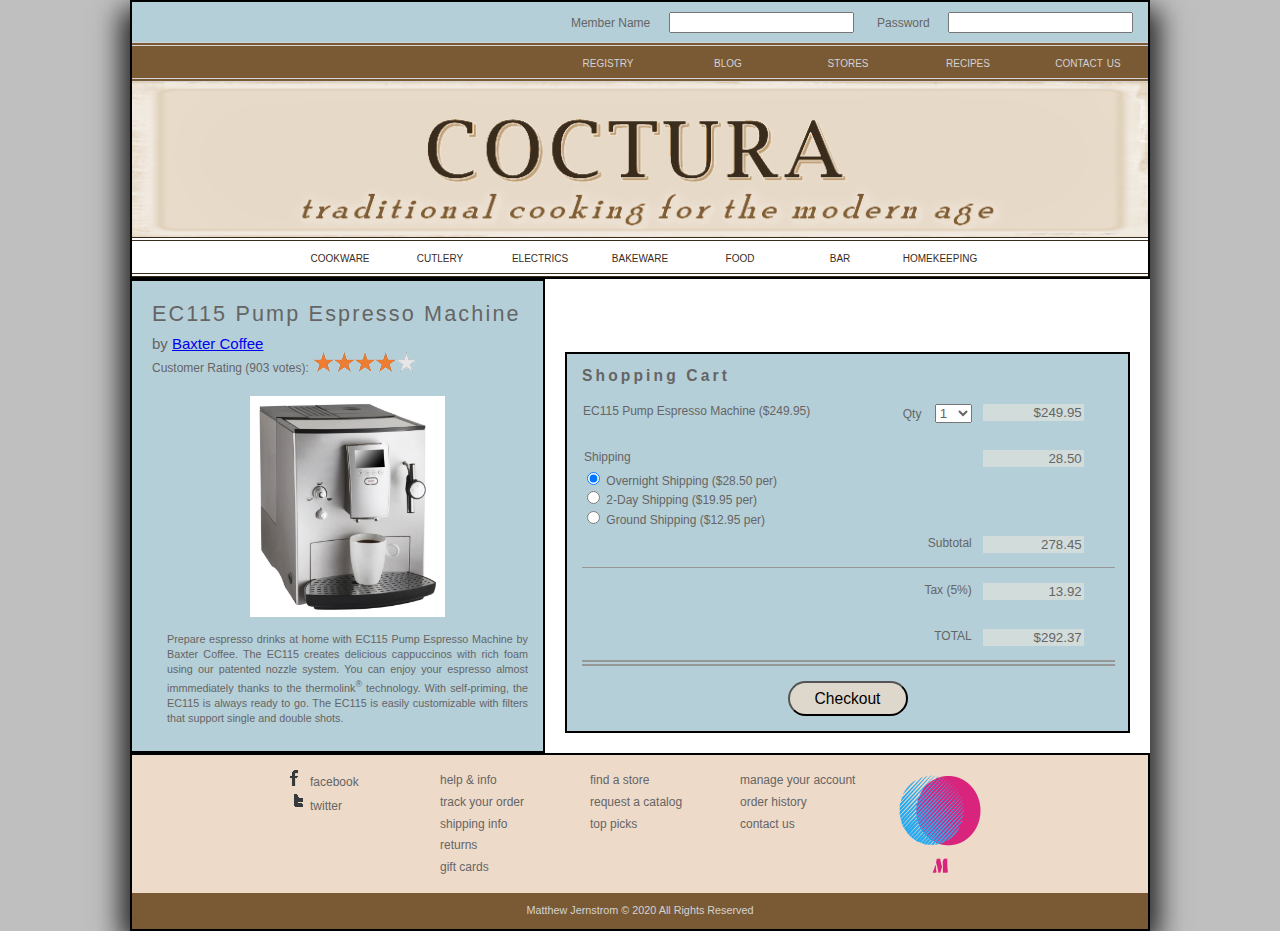
<file: webDevFinal/co_cart.html>
<!DOCTYPE html>
<html lang="en">
<head>
   <!--
    New Perspectives on HTML5, CSS3, and JavaScript 6th Edition
    Tutorial 13
    Review Assignment
    
    Coctura Cart Page
    Author: Matthew Jernstrom
    Date:   

    Filename: co_cart.html
   -->
   
   <title>Coctura Shopping Chart</title>
   <meta charset="utf-8" />
   <link href="co_base.css" rel="stylesheet"  />
   <link href="co_layout3.css" rel="stylesheet"  />  
   <script async src="co_cart.js"></script>   

</head>

<body>
   <header>
      <section>
         <form id="memberForm">
            <label for="username">Member Name</label>
            <input id="username" name="user" type="text" />
            <label for="password">Password</label>
            <input type="password" id="password" name="pwd" />
         </form>
      </section>
      <nav id="toptop">
         <ul>
            <li><a href="#">registry</a></li>
            <li><a href="#">blog</a></li>
            <li><a href="#">stores</a></li>
            <li><a href="#">recipes</a></li> 
            <li><a href="#">contact us</a></li>
         </ul>
      </nav>
      <img src="co_logo.png" alt="Coctura" />
      <nav id="bottomtop">
         <ul>
            <li><a href="#">cookware</a></li>
            <li><a href="#">cutlery</a></li>
            <li><a href="#">electrics</a></li>
            <li><a href="#">bakeware</a></li>
            <li><a href="#">food</a></li>
            <li><a href="#">bar</a></li> 
            <li><a href="#">homekeeping</a></li>            
         </ul>
      </nav>
   </header>
   <section id="summary">
      <h1>EC115 Pump Espresso Machine</h1>
      <h2>by <a href="#">Baxter Coffee</a></h2>
      <h3>Customer Rating (903 votes): <img src="co_stars4.png" alt="4 stars" /></h3>
      <img src="co_espresso.png" alt="" />
      <p>Prepare espresso drinks at home with EC115 Pump Espresso Machine by Baxter
         Coffee. The EC115 creates delicious cappuccinos with rich foam using
         our patented nozzle system. You can enjoy your espresso almost immmediately
         thanks to the thermolink<sup>&reg;</sup> technology. With self-priming, the
         EC115 is always ready to go. The EC115 is easily customizable with filters 
         that support single and double shots.</p>
   </section>
   <section id="orderSection">
      <form id="cart" name="cart" method="get" action="co_credit.html">
        
        <table id="cartTable">
           <caption>Shopping Cart</caption>
           <tr>
              <td>
                 <label>EC115 Pump Espresso Machine ($249.95)</label>
                 <input type="hidden" name="modelCost" id="modelCost" value="249.95" />
                 <input type="hidden" id="modelName" name="modelName" value="ECC115 Pump Espresso Machine ($249.95)" />
              </td>
              <td class="rightA">
                 <label for="modelQty">Qty</label>
                 <select name="modelQty" id="modelQty">
                    <option value="1" selected>1</option>
                    <option value="2">2</option><option value="3">3</option>
                    <option value="4">4</option><option value="5">5</option><option value="6">6</option>
                    <option value="7">7</option><option value="8">8</option><option value="9">9</option>
                    <option value="10">10</option>
                 </select>   
              </td>                 
              <td>
                 <input type="text" name="orderCost" id="orderCost" size="10" readonly />
              </td>
           </tr>
           <tr>
              <td colspan="2"> 
                 <input type="hidden" id="shippingType" name="shippingType" />                
                 <fieldset>
                    <legend>Shipping</legend>
                    <label><input type="radio" id="overnight" name="shipping" value="28.50" checked /> Overnight Shipping ($28.50 per)</label>
                    <label><input type="radio" id="day_2" name="shipping" value="19.95" /> 2-Day Shipping ($19.95 per)</label>   
                    <label><input type="radio" id="ground" name="shipping" value="12.95" /> Ground Shipping ($12.95 per)</label> 
                 </fieldset>
              </td>
              <td>
                 <input type="text" name="shippingCost" id="shippingCost" size="10" readonly />
              </td>
           </tr>        
           <tr>
              <td colspan="2" class="rightA">Subtotal</td>
              <td class="outcell">
                 <input type="text" name="subTotal" id="subTotal" size="10" readonly />
              </td>
           </tr>

           <tr>
              <td colspan="2" class="rightA">Tax (5%)</td>
              <td>
                 <input type="text" name="salesTax" id="salesTax" size="10" readonly />
              </td>
           </tr>

           <tr>
              <td colspan="2" class="rightA">TOTAL</td>
              <td>
                 <input type="text" name="cartTotal" id="cartTotal" size="10" readonly />
             </td>
           </tr>
        </table>
        <input type="submit" id="buttonAdd" value="Checkout" />

      </form>
   </section>
   <footer>
      <nav id="bottom">
         <ul>
            <li><a href="#"><img id="fbicon" src="co_fbicon.png" alt="" />facebook</a></li>
            <li><a href="#"><img id="twittericon" src="co_twittericon.png" alt="" />twitter</a></li>
         </ul>
         <ul>
            <li><a href="#">help &amp; info</a></li>
            <li><a href="#">track your order</a></li>
            <li><a href="#">shipping info</a></li>
            <li><a href="#">returns</a></li>
            <li><a href="#">gift cards</a></li>
         </ul>
         <ul>
            <li><a href="#">find a store</a></li>
            <li><a href="#">request a catalog</a></li>
            <li><a href="#">top picks</a></li>
         </ul>         
         <ul>
            <li><a href="#">manage your account</a></li>
            <li><a href="#">order history</a></li>
            <li><a href="#">contact us</a></li>
         </ul>
         <img src="logo.png" id=custlogo />
      </nav>
      <p>Matthew Jernstrom &copy; 2020 All Rights Reserved</p>
   </footer>
</body>
</html>
</file>
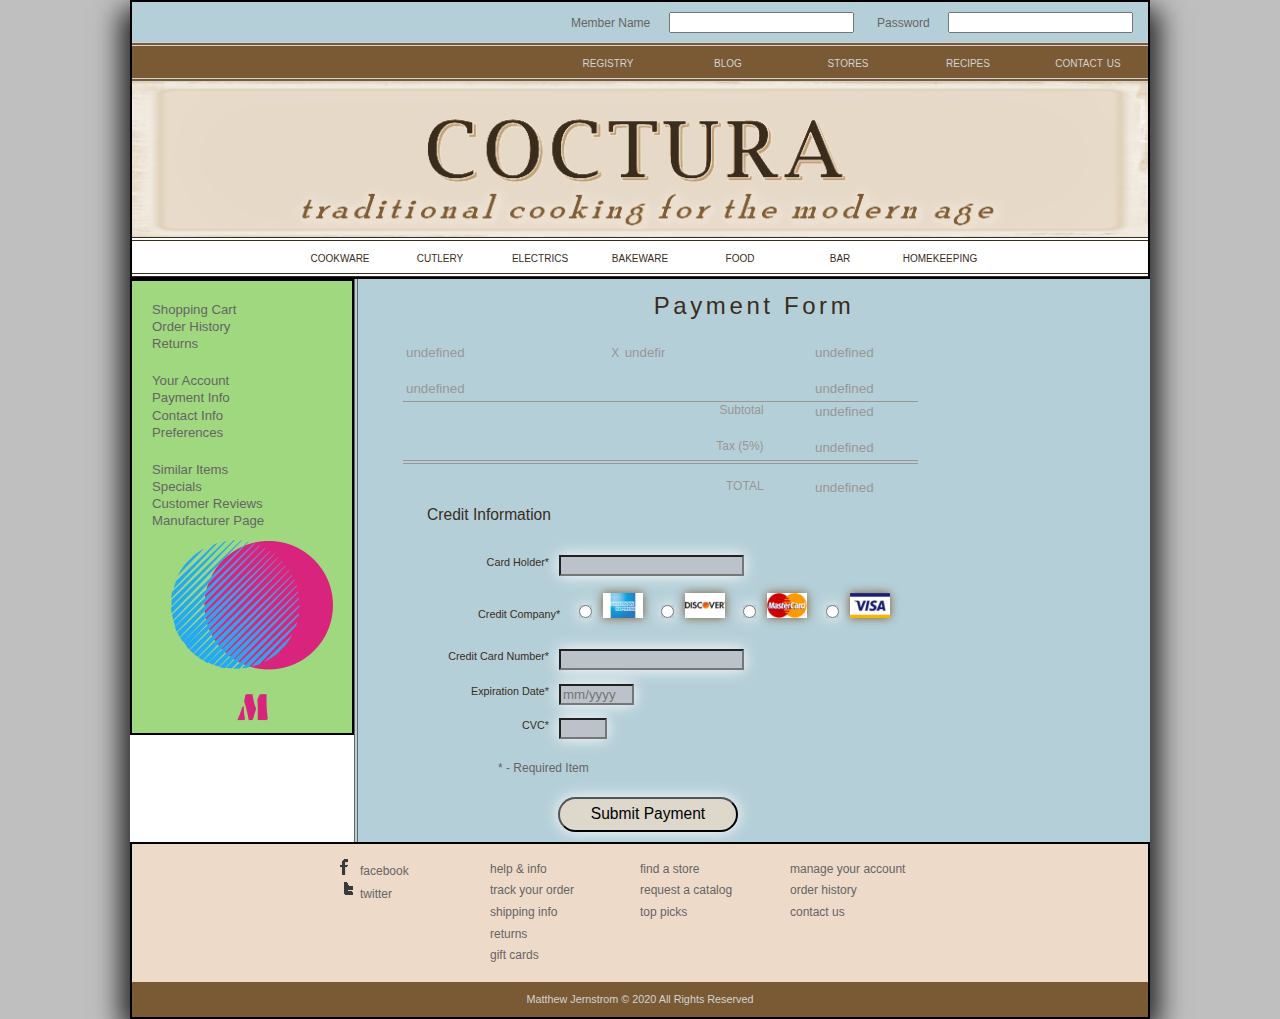
<file: webDevFinal/co_credit.html>
<!DOCTYPE html>
<html lang="en">
<head>
   <!--
    New Perspectives on HTML5, CSS3, and JavaScript 6th Edition
    Tutorial 13
    Review Assignment
    
    Coctura Credit Page
    Author: Matthew Jernstrom
    Date:   

    Filename: co_credit.html
   -->
   
   <title>Coctura Payment Form</title>
   <meta charset="utf-8" />
   <link href="co_base.css" rel="stylesheet"  />
   <link href="co_layout4.css" rel="stylesheet"  /> 
   <script async src="co_credit.js"></script>     

</head>

<body>
   <header>
      <section>
         <form id="memberForm">
            <label for="username">Member Name</label>
            <input id="username" name="user" type="text" />
            <label for="password">Password</label>
            <input type="password" id="password" name="pwd" />
         </form>
      </section>
      <nav id="toptop">
         <ul>
            <li><a href="#">registry</a></li>
            <li><a href="#">blog</a></li>
            <li><a href="#">stores</a></li>
            <li><a href="#">recipes</a></li> 
            <li><a href="#">contact us</a></li>
         </ul>
      </nav>
      <img src="co_logo.png" alt="Coctura" />
      <nav id="bottomtop">
         <ul>
            <li><a href="#">cookware</a></li>
            <li><a href="#">cutlery</a></li>
            <li><a href="#">electrics</a></li>
            <li><a href="#">bakeware</a></li>
            <li><a href="#">food</a></li>
            <li><a href="#">bar</a></li> 
            <li><a href="#">homekeeping</a></li>            
         </ul>
      </nav>
   </header>
   
   <nav id="left">
      <ul>
         <li><a href="#">Shopping Cart</a></li>
         <li><a href="#">Order History</a></li>
         <li><a href="#">Returns</a></li>
         <li class="newgroup"><a href="#">Your Account</a></li>
         <li><a href="#">Payment Info</a></li>
         <li><a href="#">Contact Info</a></li>
         <li><a href="#">Preferences</a></li>
         <li class="newgroup"><a href="#">Similar Items</a></li>
         <li><a href="#">Specials</a></li>        
         <li><a href="#">Customer Reviews</a></li>
         <li><a href="#">Manufacturer Page</a></li> 
         <img src="logo.png" id=custlogo/>        
      </ul>
   </nav>
   <section id="paySection">
      <h1>Payment Form</h1>
      
      <form id="order" name="order">       
        <table id="orderTable">
           <tr>
              <td>
                 <input type="text" name="modelName" id="modelName" readonly  /> 
                 X
                 <input type="text" name="modelQty" id="modelQty"  readonly />                                              
              </td>                
              <td>
                 <input type="text" name="orderCost" id="orderCost" size="10"  readonly />
              </td>
           </tr>
           <tr>
              <td>
                 <input type="text" name="shippingType" id="shippingType"  readonly />
              </td>
              <td>
                 <input type="text" name="shippingCost" id="shippingCost" size="10" readonly  />
              </td>
           </tr>        
           <tr>
              <td class="rightA">Subtotal</td>
              <td class="outcell">
                 <input type="text" name="subTotal" id="subTotal" size="10" readonly  />
              </td>
           </tr>

           <tr>
              <td class="rightA">Tax (5%)</td>
              <td>
                 <input type="text" name="salesTax" id="salesTax" size="10" readonly  />
              </td>
           </tr>

           <tr>
              <td class="rightA">TOTAL</td>
              <td>
                 <input type="text" name="cartTotal" id="cartTotal" size="10" readonly  />
              </td>
           </tr>
        </table>
      </form>      

      <form id="credit" name="credit" method="post" action="co_final.html">         
         <fieldset id="creditcard">
            <legend>Credit Information</legend>

            <label for="cardHolder">Card Holder*</label>
            <input name="cardHolder" id="cardHolder" required type="text" />              

            <fieldset id="cards">
               <label class="cardLabel">Credit Company*</label>
               <label class="cardLabel">
                  <input name="company" value="amex" type="radio" required />
                  <img src="co_amex.png" alt="American Express" />
               </label>
               <label class="cardLabel">               
                  <input name="company" value="discover" type="radio" />
                  <img src="co_discover.png" alt="Discover" />
               </label>
               <label class="cardLabel">                  
                  <input name="company" value="master" type="radio"  />
                  <img src="co_master.png" alt="MasterCard" />
               </label>
               <label class="cardLabel">                  
                  <input name="company" value="visa" type="radio"  />
                  <img src="co_visa.png" alt="Visa" />
               </label>
            </fieldset>          

            <label for="cardNumber">Credit Card Number*</label>
            <input name="cardNumber" id="cardNumber" required type="text"
                   pattern="^(?:4[0-9]{12}(?:[0-9]{3})?|5[1-5][0-9]{14}|6(?:011|5[0-9][0-9])[0-9]{12}|3[47][0-9]{13}|3(?:0[0-5]|[68][0-9])[0-9]{11}|(?:2131|1800|35\d{3})\d{11})$"/>

            <label for="expDate">Expiration Date*</label>
            <input name="expDate" id="expDate" required type="text" placeholder="mm/yyyy" />

            <label for="cvc">CVC*</label>
            <input name="cvc" id="cvc" required pattern="^\d{3,4}$" type="text"/>
         </fieldset>

         <p id="footnote">* - Required Item</p>        
         <input type="submit" id="subButton" value="Submit Payment" />         
      </form>

   </section>
   
   <footer>
      <nav id="bottom">
         <ul>
            <li><a href="#"><img id="fbicon" src="co_fbicon.png" alt="" />facebook</a></li>
            <li><a href="#"><img id="twittericon" src="co_twittericon.png" alt="" />twitter</a></li>
         </ul>
         <ul>
            <li><a href="#">help &amp; info</a></li>
            <li><a href="#">track your order</a></li>
            <li><a href="#">shipping info</a></li>
            <li><a href="#">returns</a></li>
            <li><a href="#">gift cards</a></li>
         </ul>
         <ul>
            <li><a href="#">find a store</a></li>
            <li><a href="#">request a catalog</a></li>
            <li><a href="#">top picks</a></li>
         </ul>         
         <ul>
            <li><a href="#">manage your account</a></li>
            <li><a href="#">order history</a></li>
            <li><a href="#">contact us</a></li>
         </ul>
      </nav>
      <p>Matthew Jernstrom &copy; 2020 All Rights Reserved</p>
   </footer>
</body>
</html>
</file>
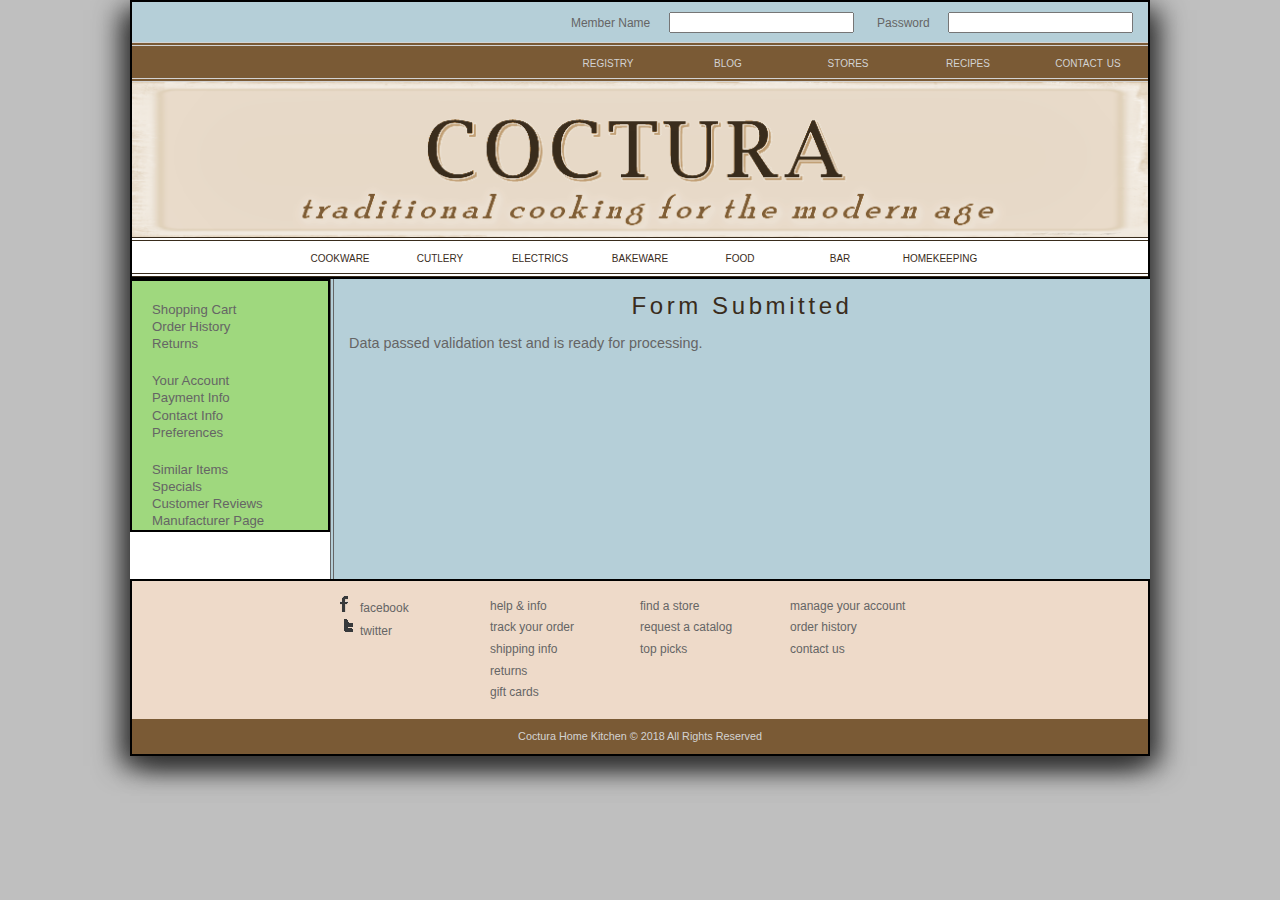
<file: webDevFinal/co_final.html>
<!DOCTYPE html>
<html lang="en">
<head>
   <!--
    New Perspectives on HTML5, CSS3, and JavaScript 6th Edition
    Tutorial 13
    Review Assignment
    
    Coctura Temporary Page if Credit Data is Valid

    Filename: co_final.html
   -->
   
   <title>Result of Form Submission</title>
   <meta charset="utf-8" />
   <link href="co_base.css" rel="stylesheet"  />
   <link href="co_layout4.css" rel="stylesheet"  />  

</head>

<body>
   <header>
      <section>
         <form id="memberForm" method="post" action="">
            <label for="username">Member Name</label>
            <input id="username" name="user" type="text" />
            <label for="password">Password</label>
            <input type="password" id="password" name="pwd" />
         </form>
      </section>
      <nav id="toptop">
         <ul>
            <li><a href="#">registry</a></li>
            <li><a href="#">blog</a></li>
            <li><a href="#">stores</a></li>
            <li><a href="#">recipes</a></li> 
            <li><a href="#">contact us</a></li>
         </ul>
      </nav>
      <img src="co_logo.png" alt="Coctura" />
      <nav id="bottomtop">
         <ul>
            <li><a href="#">cookware</a></li>
            <li><a href="#">cutlery</a></li>
            <li><a href="#">electrics</a></li>
            <li><a href="#">bakeware</a></li>
            <li><a href="#">food</a></li>
            <li><a href="#">bar</a></li> 
            <li><a href="#">homekeeping</a></li>            
         </ul>
      </nav>
   </header>
   
   <nav id="left">
      <ul>
         <li><a href="#">Shopping Cart</a></li>
         <li><a href="#">Order History</a></li>
         <li><a href="#">Returns</a></li>
         <li class="newgroup"><a href="#">Your Account</a></li>
         <li><a href="#">Payment Info</a></li>
         <li><a href="#">Contact Info</a></li>
         <li><a href="#">Preferences</a></li>
         <li class="newgroup"><a href="#">Similar Items</a></li>
         <li><a href="#">Specials</a></li>        
         <li><a href="#">Customer Reviews</a></li>
         <li><a href="#">Manufacturer Page</a></li>         
      </ul>
   </nav>
   <section id="paySection">
      <h1>Form Submitted</h1>
      <p>Data passed validation test and is ready for processing.</p>


   </section>
   
   <footer>
      <nav id="bottom">
         <ul>
            <li><a href="#"><img id="fbicon" src="co_fbicon.png" alt="" />facebook</a></li>
            <li><a href="#"><img id="twittericon" src="co_twittericon.png" alt="" />twitter</a></li>
         </ul>
         <ul>
            <li><a href="#">help &amp; info</a></li>
            <li><a href="#">track your order</a></li>
            <li><a href="#">shipping info</a></li>
            <li><a href="#">returns</a></li>
            <li><a href="#">gift cards</a></li>
         </ul>
         <ul>
            <li><a href="#">find a store</a></li>
            <li><a href="#">request a catalog</a></li>
            <li><a href="#">top picks</a></li>
         </ul>         
         <ul>
            <li><a href="#">manage your account</a></li>
            <li><a href="#">order history</a></li>
            <li><a href="#">contact us</a></li>
         </ul>
      </nav>
      <p>Coctura Home Kitchen &copy; 2018 All Rights Reserved</p>
   </footer>
</body>
</html>
</file>
<file: webDevFinal/co_base.css>
@charset "utf-8";

/*
   New Perspectives on HTML5, CSS3, and JavaScript 6th Edition
   Tutorial 13
   Review Assignment
   
   Coctura Base Style Sheet
   
   Filename: co_base.css

*/


/* Basic styles to be used with all devices and under all conditions */

article, aside, figcaption, figure,
footer, header, main, nav, section { 
   display: block;
}

address, article, aside, blockquote, body, cite, 
div, dl, dt, dd, em, figcaption, figure, footer, 
h1, h2, h3, h4, h5, h6, header, html, img, 
li, main, nav, nav a, ol, p, section, span, ul {
   margin: 0;
   padding: 0;
   border: 0;
   font-size: 100%;
   vertical-align: baseline;
   background: transparent;
   -webkit-box-sizing: border-box;
   -moz-box-sizing: border-box;
   box-sizing: border-box;  
}


/* Set the default page element styles */

body {
   line-height: 1.2em;
   background-color: rgb(85, 163, 85);
}

ul, ol {
   list-style: none;
}

nav ul {
   list-style: none;
   list-style-image: none;
}

nav a {
   text-decoration: none;
}

nav#left {
   background-color: rgb(159, 216, 126);
   border: 2px solid black;
}

section {
   background-color: rgb(181, 207, 216);
}

footer {
   border: 2px solid black;
}

header {
   border: 2px solid black;
}

section#orderSection, section#summary{
   border: 2px solid black;
}

img#custlogo{
   length: 100px;
   width: 100px;
}
</file>
<file: webDevFinal/co_layout3.css>
@charset "utf-8";
/*
   New Perspectives on HTML5, CSS3, and JavaScript 6th Edition
   Tutorial 13
   Review Assignment
   

   Coctura Layout Style Sheet

   Filename: co_layout3.css
*/


/* HTML and Body Styles */

html {
   background: rgb(191, 191, 191);
   font-family: Verdana, Geneva, sans-serif;
   font-size: 12px;
   color: rgb(101, 101, 101);
}

body {
   display: -webkit-flex;
   display: flex;
   -webkit-flex-flow: row wrap;
   flex-flow: row wrap;  
   -webkit-align-items: flex-end;
   align-items: flex-end; 
   background: white;
   max-width: 1020px;
   min-width: 420px;
   margin: 0px auto;
   box-shadow: rgb(51, 51, 51) 10px 10px 25px,  rgb(51, 51, 51) -10px 10px 25px;
}

p {
   font-size: 1.2em;
   line-height: 1.4em;
   margin: 15px;
}


/* Header Styles */

body > header {
   width: 100%;
}

body > header > section {
   height: 40px;
   text-align: right;
   padding-top: 10px;   
}
body > header > section  label {
   display: inline-block;
   margin-right: 15px;
}

body > header > img {
   display: block;
   width: 100%;
}

/* User Form Styles */

input#username {
   display: inline-block;
   margin-right: 20px;
}

input#password {
   display: inline-block;
   margin-right: 15px;
}



/* Top Navigation Styles */

nav#toptop ul {
   display: -webkit-flex;
   display: flex;
   -webkit-flex-flow: row nowrap;
   flex-flow: row nowrap;
   -webkit-justify-content: flex-end;
   justify-content: flex-end;
   -webkit-align-items: center;
   align-items: center;
   height: 40px;
   border-top: 4px double rgb(211, 211, 211);
   border-bottom: 4px double rgb(211, 211, 211);
   background-color: rgb(122, 90, 53);
}
   
nav#toptop ul li {
   -webkit-flex: 0 1 100px;
   flex: 0 1 100px;   
   margin: 10px;
}

nav#toptop ul li a {
   color: rgb(211, 211, 211);
   display: block;
   font-size: 1.2em;
   text-align: center;
   padding: 50% 0%;
   font-variant: small-caps;
}

nav#toptop ul li a:hover, nav#toptop ul li a:active {
   color: rgb(211, 211, 211);
}

nav#bottomtop ul {
   display: -webkit-flex;
   display: flex;
   -webkit-flex-flow: row nowrap;
   flex-flow: row nowrap;
   -webkit-justify-content: center;
   justify-content: center;
   -webkit-align-items: center;
   align-items: center;
   height: 40px;
   border-top: 4px double rgb(57, 44, 28);
   border-bottom: 4px double rgb(57, 44, 28);
}
   
nav#bottomtop ul li {
   -webkit-flex: 0 1 80px;
   flex: 0 1 80px;   
   margin: 10px;
}

nav#bottomtop ul li a {
   color: rgb(57, 44, 28);
   display: block;
   font-size: 1.2em;
   text-align: center;
   padding: 50% 0%;
   font-variant: small-caps;
}



/* Section Styles */

section#summary {
   -webkit-flex: 1 1 50px;
   flex: 1 1 50px;
   padding: 20px 0px 10px 20px;
}

section#summary h1 {
   font-size: 1.8em;
   letter-spacing: 0.1em;
   line-height: 1.2em;
   font-weight: normal;
   margin-bottom: 10px;
}

section#summary h2 {
   font-size: 1.25em;
   font-weight: normal;
}

section#summary h3 {
   font-size: 1em;
   font-weight: normal; 
   margin-bottom: 20px;  
}

section#summary > img {
   display: block;
   width: 50%;
   margin: 0px auto;
}

section#summary p {
   font-size: 0.9em;
   text-align: justify;
}

section#orderSection {
   -webkit-flex: 1 1 200px;
   flex: 1 1 200px;
   margin: 20px;
}
   
/* Order Table Styles */

table#cartTable {
   margin: 15px;
   width: 95%;
   border-collapse: collapse;
}

form#cart fieldset {
   border: none;
   margin-left: -10px;
}

form#cart input[type="text"] {
   background-color: rgba(240, 233, 222, 0.5);
}

table#cartTable caption {
   font-size: 1.3em;
   font-weight: bold;
   letter-spacing: 0.2em;
   text-align: left;
   caption-side: top;
   margin-bottom: 20px;
}


table#cartTable td {
   height: 30px;
   vertical-align: top;
}


form#cart input[type="text"] {
   color: rgb(101, 101, 101);
}

form#cart select {
   display: inline-block;
   margin-left: 10px;
   color: rgb(101, 101, 101);
}


table#cartTable tr td:last-of-type input {
   text-align: right;
   border: none;
}

table#cartTable tr:nth-of-type(3) {
   border-bottom: 1px solid rgb(151, 151, 151);
}

table#cartTable tr:nth-of-type(2) td, table#cartTable tr:nth-of-type(4) td {
   padding-top: 15px;
}

table#cartTable tr:nth-of-type(5) td {
   border-bottom: 6px double rgb(151, 151, 151);
}

table#cartTable tr:last-of-type td {
   padding-top: 15px;
}

table#cartTable td.rightA {
   text-align: right;
   padding-right: 10px;
}

form#cart fieldset label {
   display: block;
}

form#cart input#buttonAdd {
   display: block;
   width: 120px;
   height: 35px;
   margin: 15px auto;
   background-color: rgba(232, 218, 201, 0.8);
   font-size: 1.3em;
   border-radius: 20px;
}
/* Footer Styles */

footer {
   width: 100%;
}

footer p {
   color: rgb(211, 211, 211);
   font-size: 0.9em;
   text-align: center;
   background-color: rgb(122, 90, 53);
   margin: 0px;
   padding: 10px 0px;
}


/* Bottom Navigation List Styles */

nav#bottom {
   background-color: rgb(238, 218, 201);
   padding: 15px;
}

nav#bottom ul li {
   font-size: 1em;
   line-height: 1.8em;
}

nav#bottom ul a {
   color: rgb(101, 101, 101);
}



/* Bottom Navigation Styles */

nav#bottom {
   display: -webkit-flex;
   display: flex;
   -webkit-flex-flow: row nowrap;
   flex-flow: row nowrap;
   -webkit-justify-content: center;
   justify-content: center;
}

nav#bottom ul {
   flex: 0 1 150px;
}
</file>
<file: webDevFinal/co_layout4.css>
@charset "utf-8";
/*
   New Perspectives on HTML5, CSS3, and JavaScript 6th Edition
   Tutorial 13
   Review Assignment
   
   Coctura Layout Style Sheet 4

   Filename: co_layout4.css

*/


/* HTML and Body Styles */

html {
   background: rgb(191, 191, 191);
   font-family: Verdana, Geneva, sans-serif;
   font-size: 12px;
   color: rgb(101, 101, 101);
}

body {
   display: -webkit-flex;
   display: flex;
   -webkit-flex-flow: row wrap;
   flex-flow: row wrap;  
   -webkit-align-items: flex-start;
   align-items: flex-start; 
   background: white;
   max-width: 1020px;
   min-width: 420px;
   margin: 0px auto;
   box-shadow: rgb(51, 51, 51) 10px 10px 25px,  rgb(51, 51, 51) -10px 10px 25px;
}

p {
   font-size: 1.2em;
   line-height: 1.4em;
   margin: 15px;
}


/* Header Styles */

body > header {
   width: 100%;
}

body > header > section {
   height: 40px;
   text-align: right;
   padding-top: 10px;   
}
body > header > section  label {
   display: inline-block;
   margin-right: 15px;
}

body > header > img {
   display: block;
   width: 100%;
}

/* User Form Styles */

input#username {
   display: inline-block;
   margin-right: 20px;
}

input#password {
   display: inline-block;
   margin-right: 15px;
}



/* Top Navigation Styles */

nav#toptop ul {
   display: -webkit-flex;
   display: flex;
   -webkit-flex-flow: row nowrap;
   flex-flow: row nowrap;
   -webkit-justify-content: flex-end;
   justify-content: flex-end;
   -webkit-align-items: center;
   align-items: center;
   height: 40px;
   border-top: 4px double rgb(211, 211, 211);
   border-bottom: 4px double rgb(211, 211, 211);
   background-color: rgb(122, 90, 53);
}
   
nav#toptop ul li {
   -webkit-flex: 0 1 100px;
   flex: 0 1 100px;   
   margin: 10px;
}

nav#toptop ul li a {
   color: rgb(211, 211, 211);
   display: block;
   font-size: 1.2em;
   text-align: center;
   padding: 50% 0%;
   font-variant: small-caps;
}

nav#toptop ul li a:hover, nav#toptop ul li a:active {
   color: rgb(211, 211, 211);
}

nav#bottomtop ul {
   display: -webkit-flex;
   display: flex;
   -webkit-flex-flow: row nowrap;
   flex-flow: row nowrap;
   -webkit-justify-content: center;
   justify-content: center;
   -webkit-align-items: center;
   align-items: center;
   height: 40px;
   border-top: 4px double rgb(57, 44, 28);
   border-bottom: 4px double rgb(57, 44, 28);
}
   
nav#bottomtop ul li {
   -webkit-flex: 0 1 80px;
   flex: 0 1 80px;   
   margin: 10px;
}

nav#bottomtop ul li a {
   color: rgb(57, 44, 28);
   display: block;
   font-size: 1.2em;
   text-align: center;
   padding: 50% 0%;
   font-variant: small-caps;
}

/* Left Navigation Styles */

nav#left {
   -webkit-flex: 0 0 200px;
   flex: 0 0 200px;
}

nav#left ul {
   margin-left: 20px;
   margin-top: 20px;
}

nav#left ul li {
   font-size: 1.1em;
   line-height: 1.3em;
}

nav#left ul li.newgroup {
   margin-top: 20px;
}

nav#left ul li a {
   color: rgb(101, 101, 101);
}


/* Order Table Styles */

table#orderTable {
   margin: 30px 0px 0px 45px;
   width: 65%;
   border-collapse: collapse;
   color: rgb(151, 151, 151);
}


form#order input {
   background-color: transparent;
   border: none;
   color: rgb(151, 151, 151);
}



table#orderTable td {
   height: 20px;
   vertical-align: top;
}


form#order input#modelQty {
   width: 3em;
}

form#order input#modelName, form#order input#shippingType {
   width: 15em;
}

form#order input {
   color: rgb(151, 151, 151);
}


table#orderTable tr td:last-of-type input {
   text-align: right;
   border: none;
}

table#orderTable tr:nth-of-type(2) {
   border-bottom: 1px solid rgb(151, 151, 151);
}

table#orderTable tr:nth-of-type(2) td, table#orderTable tr:nth-of-type(4) td {
   padding-top: 15px;
}

table#orderTable tr:nth-of-type(4) td {
   border-bottom: 4px double rgb(151, 151, 151);
}

table#orderTable tr:last-of-type td {
   padding-top: 15px;
}

table#orderTable td.rightA {
   text-align: right;
   padding-right: 10px;
}



/* Credit Form Styles */

section#paySection {
   -webkit-flex: 1 1 400px;
   flex: 1 1 400px;
   border-left: 4px double rgb(101, 101, 101);   
   min-height: 300px;
}

section#paySection form#credit fieldset#cards {
   display: block;
   clear: left;
}

section#paySection p#footnote {
   font-size: 1em;
   text-align: left;
   margin: 0px 10px 20px 140px;
}

section#paySection h1 {
   text-align: center;
   font-size: 2em;
   letter-spacing: 0.15em;
   margin: 20px 0px;
   font-weight: normal;
   color: rgb(57, 44, 28);
}

form#credit fieldset {
   border: none;
}


form#credit fieldset#cards label:first-of-type {
   text-align: right;
   margin-left: 50px;
}

form#credit legend {
   font-size: 1.3em;
   padding: 8px;
   width: 80%;
   text-align: left;
   margin-left: 50px;
   margin-bottom: 20px;
   color: rgb(57, 44, 28);
}


/* Input and Label Styles */

form#credit label {
   display: block;
   float: left;
   clear: left;
   font-size: 0.9em;
   margin-bottom: 20px;
   margin-right: 10px;
   width: 180px;
   text-align: right;
   color: rgb(57, 44, 28);
}


form#credit input {
   display: block;
   float: left;
   box-shadow: 0px 0px 15px white;
}

/* Radio Button Styles */

form#credit label.cardLabel {
   display: inline-block;
   float: none;
   width: auto;
}

form#credit fieldset#cards img {
   display: inline-block;
   margin-left: 5px;
   box-shadow: 0px 0px 10px rgb(124, 92, 54);
}


form#credit input[type='radio'] {
   display: inline-block;
   width: auto;
   float: none;
   clear: none;
}

form#credit fieldset#cards {
   text-align: left;
   margin-left: 50px;
}

form#credit input#cvc {
   width: 3em;
}

form#credit input#expDate {
   width: 5em;
}

form#credit input#subButton {
   display: block;
   width: 180px;
   height: 35px;
   margin: 15px 0px 10px 200px;
   background-color: rgba(232, 218, 201, 0.8);
   font-size: 1.3em;
   border-radius: 20px;
   float: none;
}

/* Valid and Invalid Styles */

input:invalid, input:focus:invalid {
   outline: none;
   background-color: rgba(221,147,148,0.2);
 }

input:valid, input:focus:valid {
   outline: none;
   background-color: none;
}


/* Footer Styles */

footer {
   width: 100%;
}

footer p {
   color: rgb(211, 211, 211);
   font-size: 0.9em;
   text-align: center;
   background-color: rgb(122, 90, 53);
   margin: 0px;
   padding: 10px 0px;
}


/* Bottom Navigation List Styles */

nav#bottom {
   background-color: rgb(238, 218, 201);
   padding: 15px;
}

nav#bottom ul li {
   font-size: 1em;
   line-height: 1.8em;
}

nav#bottom ul a {
   color: rgb(101, 101, 101);
}



/* Bottom Navigation Styles */

nav#bottom {
   display: -webkit-flex;
   display: flex;
   -webkit-flex-flow: row nowrap;
   flex-flow: row nowrap;
   -webkit-justify-content: center;
   justify-content: center;
}

nav#bottom ul {
   flex: 0 1 150px;
}
</file>
